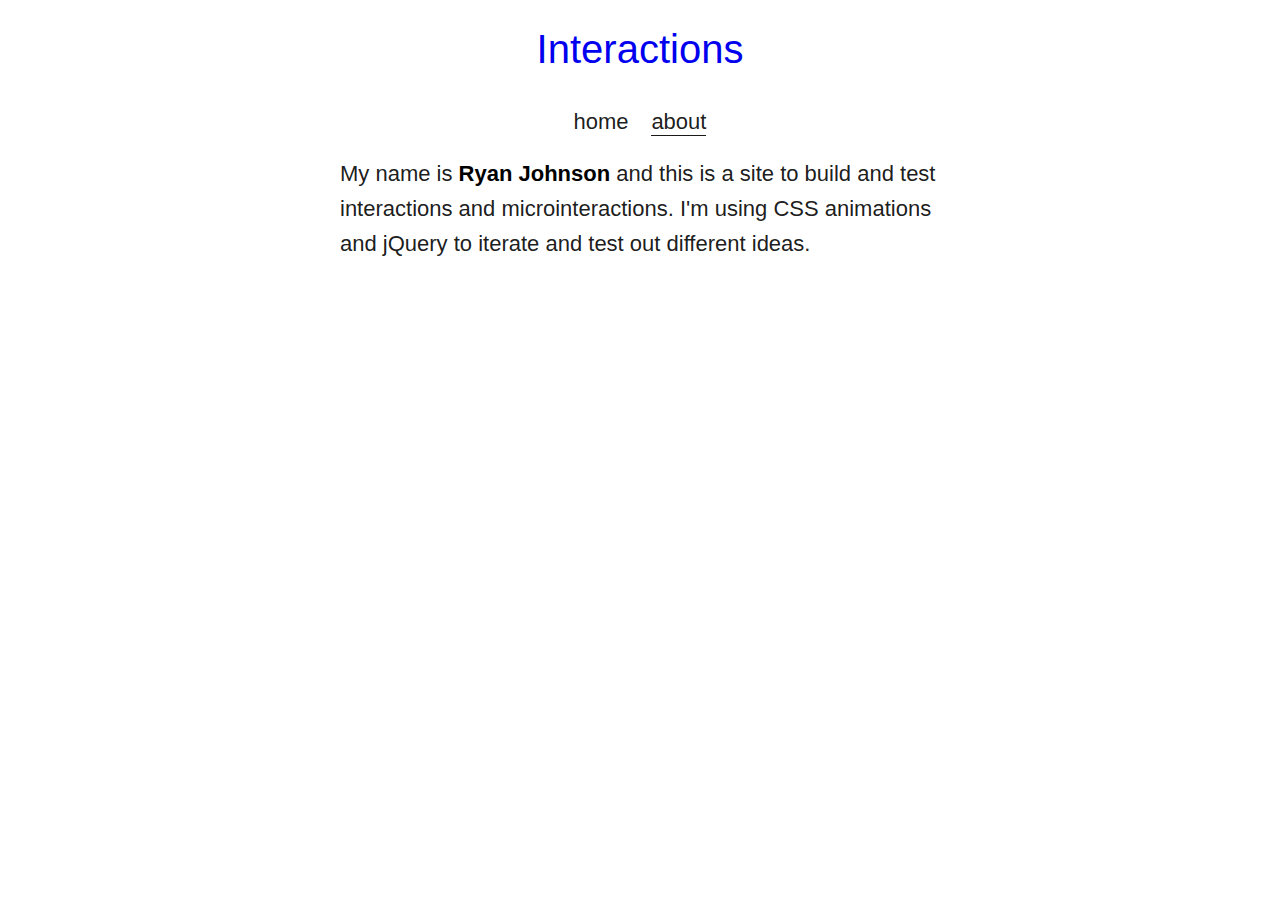
<file: about.html>
<!DOCTYPE>
<html>

	<head>
	  <meta name="viewport" content="initial-scale=1">
    <meta charset="utf-8">
    <title> interactions </title>
    <link type="text/css" rel="stylesheet" href="css/main.css"> 

</head>

<body class="home"><div id="home-wrapper">
  <header class="home-header">
    <a href="index.html"><h1 id="title">
    Interactions
    </h1></a>
    <nav class="home-nav"><ul class="nav-list">
      <a href="index.html"><li class="standard">home</li></a>
      <a href="about.html"><li class="standard nav-active">about</li></a>
    </ul></nav>
  </header>

  <main class="about-interactions">
  <p class="body-text"> My name is <a href="http://ryanpainterdesign.com/"> Ryan Johnson </a> and this is a site to build and test interactions and microinteractions.
  I'm using CSS animations and jQuery to iterate and test out different ideas. </p>
 
  </main>
 

</div></body>


</html>
</file>
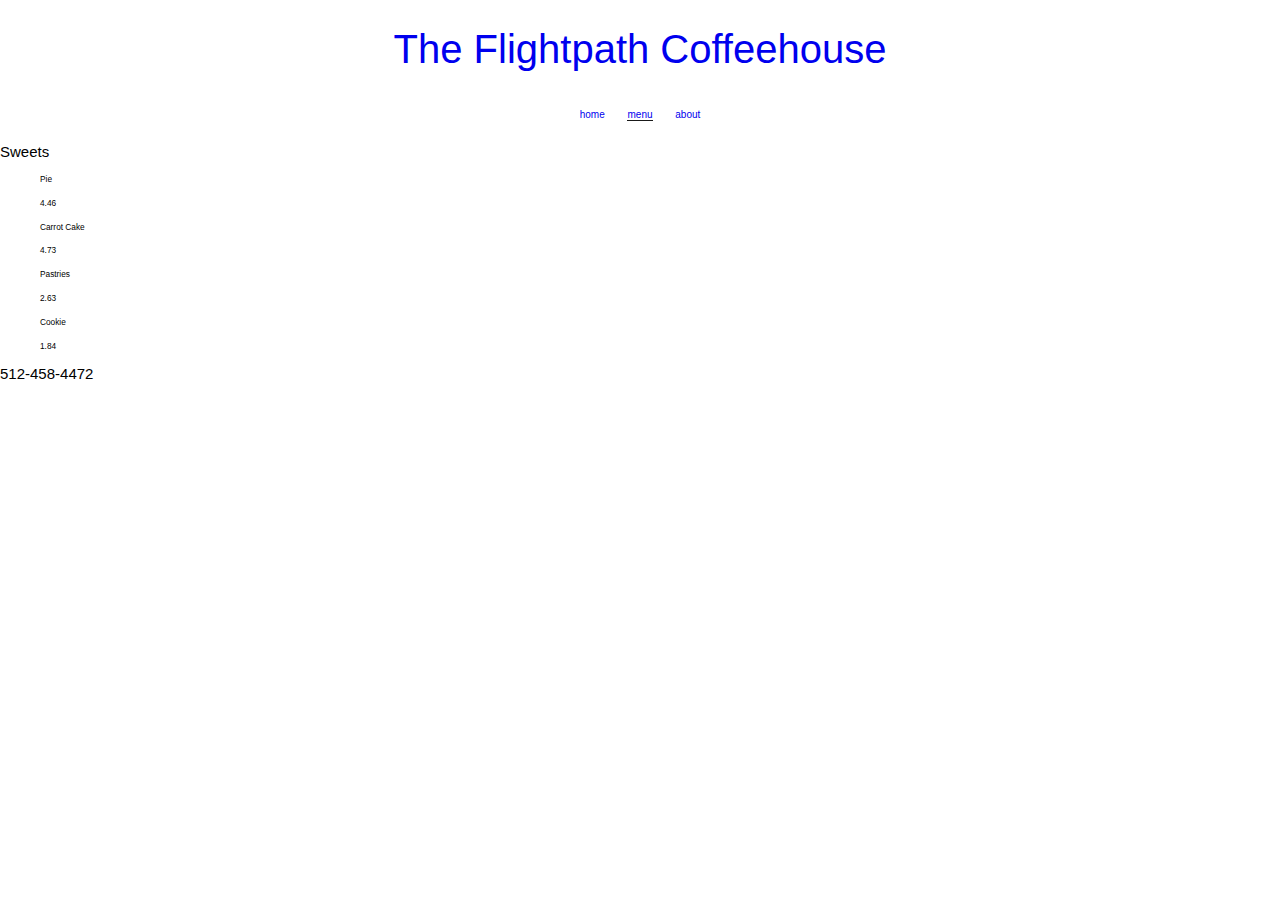
<file: menu.html>
<!DOCTYPE>
<html>

	<head>
	  <meta name="viewport" content="initial-scale=1">
    <meta charset="utf-8">
    <title> interactions </title>
    <link type="text/css" rel="stylesheet" href="css/main.css"> 

</head>

<body class="home"><div id="home-wrapper">
  
  <header class="home-header">
    <a href="index.html"><h1 id="title">
    The Flightpath Coffeehouse 
    </h1></a>
    <nav class="home-nav"><ul class="nav-list">
      <a href="index.html"><li>home</li></a>
      <a href="menu.html"><li class="nav-active">menu</li></a>
      <a href="about.html"><li>about</li></a>
    </ul></nav>
  </header>

  <main class="menu">
       
       <section class= "about-section"> 
       
       </section>
            
       <section class="food-section">
      
       </section>
          
        <section class="sweet-section">
            <h2> Sweets </h2>
            <ul class="menu-options">
            <li class="menu-item">
            <h5 class="item"> Pie </h5>
              <h5 class="price">4.46</h5>
            </li>

            <li class="menu-item">
            <h5 class="item"> Carrot Cake</h5>
              <h5 class="price">4.73</h5>
            </li>

            <li class="menu-item">
            <h5 class="item"> Pastries </h5>
              <h5 class="price"> 2.63 </h5>
            </li>

            <li class="menu-item">
            <h5 class="item"> Cookie </h5> 
              <h5 class="price">1.84</h5>
            </li>
            
            </ul>
        </section>
    
  </main>

 
 
  <h2 class="phone">512-458-4472</h2>
  <div class="spacer"></div>

</div></body>


</html>
</file>
<file: css/main.css>
/*! normalize.css v3.0.2 | MIT License | git.io/normalize */
/**
 * 1. Set default font family to sans-serif.
 * 2. Prevent iOS text size adjust after orientation change, without disabling
 *    user zoom.
 */
html {
  font-family: sans-serif;
  /* 1 */
  -ms-text-size-adjust: 100%;
  /* 2 */
  -webkit-text-size-adjust: 100%;
  /* 2 */ }

/**
 * Remove default margin.
 */
body {
  margin: 0;
  -webkit-font-smoothing: antialiased; }

/* HTML5 display definitions
   ========================================================================== */
/**
 * Correct `block` display not defined for any HTML5 element in IE 8/9.
 * Correct `block` display not defined for `details` or `summary` in IE 10/11
 * and Firefox.
 * Correct `block` display not defined for `main` in IE 11.
 */
article,
aside,
details,
figcaption,
figure,
footer,
header,
hgroup,
main,
menu,
nav,
section,
summary {
  display: block; }

/**
 * 1. Correct `inline-block` display not defined in IE 8/9.
 * 2. Normalize vertical alignment of `progress` in Chrome, Firefox, and Opera.
 */
audio,
canvas,
progress,
video {
  display: inline-block;
  /* 1 */
  vertical-align: baseline;
  /* 2 */ }

/**
 * Prevent modern browsers from displaying `audio` without controls.
 * Remove excess height in iOS 5 devices.
 */
audio:not([controls]) {
  display: none;
  height: 0; }

/**
 * Address `[hidden]` styling not present in IE 8/9/10.
 * Hide the `template` element in IE 8/9/11, Safari, and Firefox < 22.
 */
[hidden],
template {
  display: none; }

/* Links
   ========================================================================== */
/**
 * Remove the gray background color from active links in IE 10.
 */
a {
  background-color: transparent; }

/**
 * Improve readability when focused and also mouse hovered in all browsers.
 */
a:active,
a:hover {
  outline: 0; }

/* Text-level semantics
   ========================================================================== */
/**
 * Address styling not present in IE 8/9/10/11, Safari, and Chrome.
 */
abbr[title] {
  border-bottom: 1px dotted; }

/**
 * Address style set to `bolder` in Firefox 4+, Safari, and Chrome.
 */
b,
strong {
  font-weight: bold; }

/**
 * Address styling not present in Safari and Chrome.
 */
dfn {
  font-style: italic; }

/**
 * Address variable `h1` font-size and margin within `section` and `article`
 * contexts in Firefox 4+, Safari, and Chrome.
 */
h1 {
  font-size: 2em;
  margin: 0.67em 0; }

/**
 * Address styling not present in IE 8/9.
 */
mark {
  background: #ff0;
  color: #000; }

/**
 * Address inconsistent and variable font size in all browsers.
 */
small {
  font-size: 80%; }

/**
 * Prevent `sub` and `sup` affecting `line-height` in all browsers.
 */
sub,
sup {
  font-size: 75%;
  line-height: 0;
  position: relative;
  vertical-align: baseline; }

sup {
  top: -0.5em; }

sub {
  bottom: -0.25em; }

/* Embedded content
   ========================================================================== */
/**
 * Remove border when inside `a` element in IE 8/9/10.
 */
img {
  border: 0; }

/**
 * Correct overflow not hidden in IE 9/10/11.
 */
svg:not(:root) {
  overflow: hidden; }

/* Grouping content
   ========================================================================== */
/**
 * Address margin not present in IE 8/9 and Safari.
 */
figure {
  margin: 1em 40px; }

/**
 * Address differences between Firefox and other browsers.
 */
hr {
  -moz-box-sizing: content-box;
  box-sizing: content-box;
  height: 0; }

/**
 * Contain overflow in all browsers.
 */
pre {
  overflow: auto; }

/**
 * Address odd `em`-unit font size rendering in all browsers.
 */
code,
kbd,
pre,
samp {
  font-family: monospace, monospace;
  font-size: 1em; }

/* Forms
   ========================================================================== */
/**
 * Known limitation: by default, Chrome and Safari on OS X allow very limited
 * styling of `select`, unless a `border` property is set.
 */
/**
 * 1. Correct color not being inherited.
 *    Known issue: affects color of disabled elements.
 * 2. Correct font properties not being inherited.
 * 3. Address margins set differently in Firefox 4+, Safari, and Chrome.
 */
button,
input,
optgroup,
select,
textarea {
  color: inherit;
  /* 1 */
  font: inherit;
  /* 2 */
  margin: 0;
  /* 3 */ }

/**
 * Address `overflow` set to `hidden` in IE 8/9/10/11.
 */
button {
  overflow: visible; }

/**
 * Address inconsistent `text-transform` inheritance for `button` and `select`.
 * All other form control elements do not inherit `text-transform` values.
 * Correct `button` style inheritance in Firefox, IE 8/9/10/11, and Opera.
 * Correct `select` style inheritance in Firefox.
 */
button,
select {
  text-transform: none; }

/**
 * 1. Avoid the WebKit bug in Android 4.0.* where (2) destroys native `audio`
 *    and `video` controls.
 * 2. Correct inability to style clickable `input` types in iOS.
 * 3. Improve usability and consistency of cursor style between image-type
 *    `input` and others.
 */
button,
html input[type="button"],
input[type="reset"],
input[type="submit"] {
  -webkit-appearance: button;
  /* 2 */
  cursor: pointer;
  /* 3 */ }

/**
 * Re-set default cursor for disabled elements.
 */
button[disabled],
html input[disabled] {
  cursor: default; }

/**
 * Remove inner padding and border in Firefox 4+.
 */
button::-moz-focus-inner,
input::-moz-focus-inner {
  border: 0;
  padding: 0; }

/**
 * Address Firefox 4+ setting `line-height` on `input` using `!important` in
 * the UA stylesheet.
 */
input {
  line-height: normal; }

/**
 * It's recommended that you don't attempt to style these elements.
 * Firefox's implementation doesn't respect box-sizing, padding, or width.
 *
 * 1. Address box sizing set to `content-box` in IE 8/9/10.
 * 2. Remove excess padding in IE 8/9/10.
 */
input[type="checkbox"],
input[type="radio"] {
  box-sizing: border-box;
  /* 1 */
  padding: 0;
  /* 2 */ }

/**
 * Fix the cursor style for Chrome's increment/decrement buttons. For certain
 * `font-size` values of the `input`, it causes the cursor style of the
 * decrement button to change from `default` to `text`.
 */
input[type="number"]::-webkit-inner-spin-button,
input[type="number"]::-webkit-outer-spin-button {
  height: auto; }

/**
 * 1. Address `appearance` set to `searchfield` in Safari and Chrome.
 * 2. Address `box-sizing` set to `border-box` in Safari and Chrome
 *    (include `-moz` to future-proof).
 */
input[type="search"] {
  -webkit-appearance: textfield;
  /* 1 */
  -moz-box-sizing: content-box;
  -webkit-box-sizing: content-box;
  /* 2 */
  box-sizing: content-box; }

/**
 * Remove inner padding and search cancel button in Safari and Chrome on OS X.
 * Safari (but not Chrome) clips the cancel button when the search input has
 * padding (and `textfield` appearance).
 */
input[type="search"]::-webkit-search-cancel-button,
input[type="search"]::-webkit-search-decoration {
  -webkit-appearance: none; }

/**
 * Define consistent border, margin, and padding.
 */
fieldset {
  border: 1px solid #c0c0c0;
  margin: 0 2px;
  padding: 0.35em 0.625em 0.75em; }

/**
 * 1. Correct `color` not being inherited in IE 8/9/10/11.
 * 2. Remove padding so people aren't caught out if they zero out fieldsets.
 */
legend {
  border: 0;
  /* 1 */
  padding: 0;
  /* 2 */ }

/**
 * Remove default vertical scrollbar in IE 8/9/10/11.
 */
textarea {
  overflow: auto; }

/**
 * Don't inherit the `font-weight` (applied by a rule above).
 * NOTE: the default cannot safely be changed in Chrome and Safari on OS X.
 */
optgroup {
  font-weight: bold; }

/* Tables
   ========================================================================== */
/**
 * Remove most spacing between table cells.
 */
table {
  border-collapse: collapse;
  border-spacing: 0; }

td,
th {
  padding: 0; }

html {
  box-sizing: border-box; }

*, *::after, *::before {
  box-sizing: inherit; }

@keyframes menu-7-animation {
  from {
    margin-left: 0; }
  to {
    margin-left: .4rem; } }
@keyframes menu-10-animation {
  0% {
    background: #defbff; }
  100% {
    background: #f3feff; } }
.floats::after {
  clear: both;
  content: "";
  display: table; }

.italic {
  font-style: italic; }

.semibold {
  font-weight: 600; }

.bold {
  font-weight: 700; }

.center {
  text-align: center; }

/**
 * A mixin which helps you to add depth to elements according to the Google Material Design spec:
 * http://www.google.com/design/spec/layout/layout-principles.html#layout-principles-dimensionality
 *
 * Please note that the values given in the specification cannot be used as is. To create the same visual experience
 * the blur parameter has to be doubled.
 *
 * Adapted from a LESS version at https://medium.com/@Florian/freebie-google-material-design-shadow-helper-2a0501295a2d
 *
 * Original Author: Florian Kutschera (@gefangenimnetz), Conceptboard GmbH (@conceptboardapp)
 *
 * Example usage:
 *
 * .card {
 *     width: 95px;
 *     height: 95px;
 *     background: #f4f4f4;
 *     -webkit-transition: all 250ms;
 *     -moz-transition: all 250ms;
 *     transition: all 250ms;
 *     @include box_shadow(1);
 *     &:hover {
 *         @include box_shadow(3);
 *         -webkit-transform: translateY(-5px);
 *         -moz-transform: translateY(-5px);
 *         transform: translateY(-5px);
 *     }
 * }
 *
 */
.standard {
  font-size: 2.2rem;
  color: rgba(0, 0, 0, 0.9); }

.body-text {
  font-size: 2.2rem;
  color: rgba(0, 0, 0, 0.9);
  max-width: 60rem;
  margin: 0 auto; }
  .body-text a {
    font-weight: bold; }

.divider {
  height: 1px;
  background-color: rgba(0, 0, 0, 0.9);
  margin: 4rem 0; }

.large-divider {
  height: 80rem; }

* {
  box-sizing: border-box; }

html {
  font-size: 10px; }

body {
  margin: 0;
  padding: 0;
  position: relative; }

h1, h2, h3, h4, h5, h6, p, a {
  font-family: Helvetica, sans-serif;
  font-weight: normal; }

li {
  list-style-type: none; }

a {
  text-decoration: none; }
  a:visited {
    color: inherit; }

p {
  font-size: 2rem;
  line-height: 1.6em; }

#title {
  font-size: 4rem;
  text-align: center; }

.nav-list {
  padding: 0;
  text-align: center; }

.nav-list li {
  display: inline-block;
  margin: 1rem;
  text-align: center; }

.nav-active {
  border-bottom: 1px solid rgba(0, 0, 0, 0.9); }

.body-text a {
  color: black; }

#menu-1 {
  font-size: 2.2rem;
  max-width: 60rem;
  margin: 0 auto;
  height: 200px;
  text-align: right; }
  #menu-1 ul {
    margin: 0;
    padding: 0; }
  #menu-1 li {
    border-bottom: 1px solid #ccc; }
  #menu-1 li:last-child {
    border: none; }
  #menu-1 li:hover {
    font-size: 3rem;
    background-color: rgba(0, 0, 0, 0.05); }
  #menu-1 a {
    color: black;
    display: block;
    transition: font-size 0.2s ease, background-color 0.2s ease;
    padding: .5rem; }

#menu-2 {
  font-size: 2.2rem;
  max-width: 60rem;
  margin: 0 auto;
  background-color: #ff4136;
  max-width: 40rem;
  padding: 2rem; }
  #menu-2 ul {
    margin: 0;
    padding: 0; }
  #menu-2 a {
    display: block; }
  #menu-2 li {
    margin-bottom: 1rem; }
  #menu-2 a {
    color: #fefaf0;
    border: 2px solid #fefaf0;
    padding: 3px;
    transition: color .1s ease, background-color .1s ease; }
  #menu-2 a:hover {
    color: #ff4136;
    background-color: #fefaf0; }

#menu-3 {
  font-size: 2.2rem;
  max-width: 60rem;
  margin: 0 auto;
  text-align: center;
  max-width: 100rem;
  background-color: #4CAF50;
  padding: 5rem; }
  #menu-3 ul {
    margin: 0;
    padding: 0; }
  #menu-3 a {
    display: block; }
  #menu-3 li {
    display: inline-block; }
  #menu-3 a {
    display: inline-block;
    color: #fff;
    padding: 1rem;
    border-right: 1px solid #fff; }
  #menu-3 li:hover {
    background-image: repeating-linear-gradient(30deg, rgba(255, 255, 255, 0.1), rgba(255, 255, 255, 0.1) 15px, transparent 0, transparent 30px); }
  #menu-3 li:last-child a {
    border-right: none; }

#menu-4 {
  font-size: 2.2rem;
  max-width: 60rem;
  margin: 0 auto;
  padding: 3rem;
  text-align: left;
  border-left: 2px solid rgba(0, 0, 0, 0.9);
  max-width: 300px; }
  #menu-4 ul {
    margin: 0;
    padding: 0; }
  #menu-4 a {
    display: block; }
  #menu-4 li {
    transform: rotate(-25deg);
    -webkit-transform: rotate(-25deg);
    transition: transform .4s ease; }
    #menu-4 li:hover {
      transform: rotate(-15deg);
      -webkit-transform: rotate(-15deg); }
  #menu-4 a {
    padding: 1rem;
    color: rgba(0, 0, 0, 0.9); }

#menu-5 {
  font-size: 2.2rem;
  max-width: 60rem;
  margin: 0 auto;
  max-width: 900px; }
  #menu-5 ul {
    margin: 0;
    padding: 0; }
  #menu-5 a {
    display: block; }
  #menu-5 li {
    display: inline-block;
    background-color: rgba(0, 0, 0, 0.9);
    border-radius: 5px;
    border: 1px solid rgba(0, 0, 0, 0.9);
    transition: transform .2s ease-out; }
    #menu-5 li:hover {
      background-color: black;
      transform: scale(1.5);
      border: 1px solid #fff; }
  #menu-5 a {
    color: white;
    display: block;
    padding: .8rem 2.2rem; }

#menu-6 {
  font-size: 2.2rem;
  max-width: 60rem;
  margin: 0 auto;
  background-color: #00BCD4;
  font-size: 2.6rem;
  padding: 1rem;
  max-width: 90rem;
  text-align: center;
  border: 2px solid #FF5722;
  box-shadow: inset 0 0 1rem white, inset 0 0 2rem white;
  outline: 1rem solid #00BCD4; }
  #menu-6 ul {
    margin: 0;
    padding: 0; }
  #menu-6 a {
    display: block; }
  #menu-6 li {
    display: inline-block;
    margin: 2rem 3rem; }
  #menu-6 a {
    color: white;
    transition: .1s;
    text-shadow: 0 0 1rem #FF5722, 0 0 0.1rem #FF5722, 0 0 0.5rem #FF5722, 0 0 5rem #FF5722, 0 0 2rem #FF5722; }
  #menu-6 a:hover {
    text-shadow: 0 0 1rem #fff, 0 0 .2rem #fff; }

#menu-7 {
  font-size: 2.2rem;
  max-width: 60rem;
  margin: 0 auto;
  padding: 2rem;
  background: #FFC107;
  background-image: repeating-linear-gradient(75deg, rgba(255, 255, 255, 0.06), rgba(255, 255, 255, 0.06) 15px, transparent 0, transparent 30px); }
  #menu-7 ul {
    margin: 0;
    padding: 0; }
  #menu-7 a {
    display: block; }
  #menu-7 a {
    color: white;
    display: inline-block;
    padding: 1rem 0;
    animation: 2s infinite alternate menu-7-animation; }

#menu-8 {
  font-size: 2.2rem;
  max-width: 60rem;
  margin: 0 auto;
  background: #03A9F4;
  font-size: 8rem;
  border: 8px solid black;
  width: auto; }
  #menu-8 ul {
    margin: 0;
    padding: 0; }
  #menu-8 a {
    display: block; }
  #menu-8 a {
    color: white;
    text-shadow: 1px 1px black, 2px 2px black, 3px 3px black, 4px 4px black, 5px 5px black, 6px 6px black, 7px 7px black, 8px 8px black, 0 0 1rem black; }
    #menu-8 a:hover {
      background-color: black; }

#menu-9 {
  font-size: 2.2rem;
  max-width: 60rem;
  margin: 0 auto;
  background: #FFC107;
  background: -moz-linear-gradient(left, #ffc107 0%, #ffeb3b 100%);
  /* FF3.6-15 */
  background: -webkit-linear-gradient(left, #ffc107 0%, #ffeb3b 100%);
  /* Chrome10-25,Safari5.1-6 */
  background: linear-gradient(to right, #ffc107 0%, #ffeb3b 100%);
  font-size: 8rem;
  width: auto;
  text-align: center; }
  #menu-9 ul {
    margin: 0;
    padding: 0; }
  #menu-9 a {
    display: block; }
  #menu-9 a {
    color: white; }
    #menu-9 a:hover {
      text-shadow: 1px 1px black, 2px 2px black, 3px 3px black, 4px 4px black, -2px -2px 2rem #ffdb6d, -1px -1px 1rem #ffe7a0, -1px -1px 0.5rem #ffe7a0;
      background-color: black; }

#menu-10 {
  font-size: 2.2rem;
  max-width: 60rem;
  margin: 0 auto;
  max-width: 60rem;
  margin: 0 auto;
  height: 200px;
  text-align: center; }
  #menu-10 ul {
    margin: 0;
    padding: 0; }
  #menu-10 a {
    display: block; }
  #menu-10 ul {
    margin: 0;
    padding: 0; }
  #menu-10 li {
    border-bottom: 1px solid #ccc; }
  #menu-10 li:last-child {
    border: none; }
  #menu-10 li:hover {
    font-size: 3rem;
    animation: 1.5s infinite alternate menu-10-animation; }
  #menu-10 a {
    color: black;
    display: block;
    transition: font-size 0.2s ease, background-color 0.2s ease;
    padding: .5rem; }

#menu-11 {
  font-size: 2.2rem;
  max-width: 60rem;
  margin: 0 auto;
  max-width: 60rem;
  margin: 0 auto;
  height: 200px;
  text-align: center; }
  #menu-11 ul {
    margin: 0;
    padding: 0; }
  #menu-11 a {
    display: block; }
  #menu-11 ul {
    margin: 0;
    padding: 0; }
  #menu-11 li {
    border-bottom: 1px solid #ccc; }
  #menu-11 li:last-child {
    border: none; }
  #menu-11 li:hover {
    animation: .8s ease-out infinite alternate menu-10-animation; }
  #menu-11 a {
    color: black;
    display: block;
    padding: .5rem; }

/*# sourceMappingURL=main.css.map */
</file>
